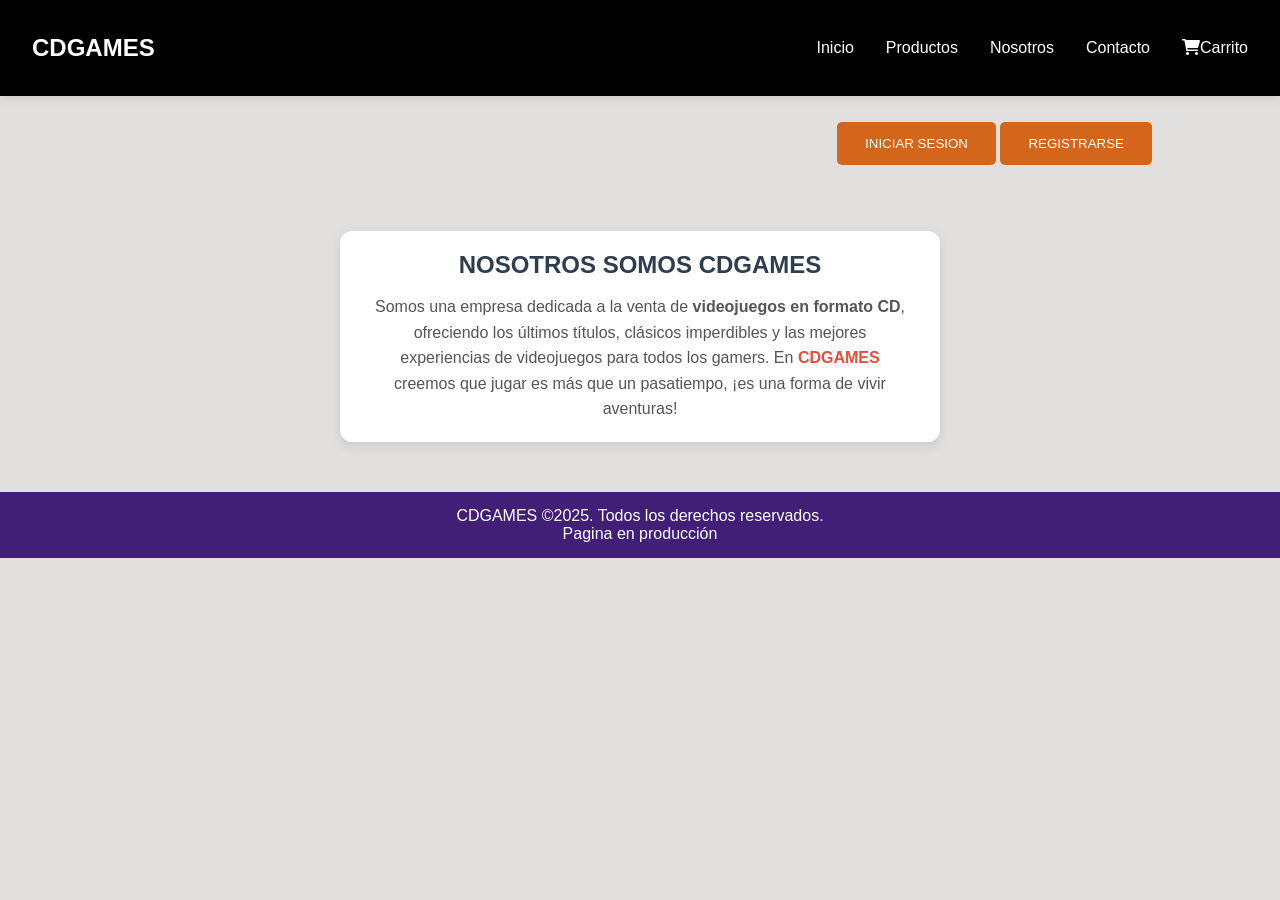
<file: assets/views/nosotros.html>
<!DOCTYPE html>
<html lang="en">

<head>
    <meta charset="UTF-8">
    <meta name="viewport" content="width=device-width, initial-scale=1.0">

    <!-- link de font awesome para iconos -->

    <link rel="stylesheet" href="https://cdnjs.cloudflare.com/ajax/libs/font-awesome/6.0.0/css/all.min.css"
        integrity="sha512-9usAa10IRO0HhonpyAIVpjrylPvoDwiPUiKdWk5t3PyolY1cOd4DSE0Ga+ri4AuTroPR5aQvXU9xC6qOPnzFeg=="
        crossorigin="anonymous" referrerpolicy="no-referrer" />

    <!-- link del archivo css -->

    <link rel="stylesheet" href="../css/style.css">

    <title>CDGAMES - Nosotros</title>
</head>

<body>
    <!-- Header - Navbar -->

    <header>
        <nav>
            <div class="nav-container">
                <a href="#" class="logo">CDGAMES</a>
                <button class="menu-btn" id="menuBtn">☰</button>
                <ul class="nav-links" id="navLinks">
                    <li><a href="index.html">Inicio</a></li>
                    <li><a href="producto.html">Productos</a></li>
                    <li><a href="nosotros.html">Nosotros</a></li>
                    <li><a href="contacto.html">Contacto</a></li>
                    <li><a href="carrito.html">
                        <i class="fa-solid fa-cart-shopping"></i>Carrito
                    </a></li>
                </ul>
            </div>
        </nav>
    </header>

    <!-- Login - Register buttons -->

    <section class="login-links">
        <div class="login">
            <button class="btn-login" id="btnLogin" onclick="irLogin()">
                Iniciar Sesion
            </button>
            <button class="btn-login" id="btnRegister" onclick="irRegister()">
                Registrarse
            </button>
        </div>
    </section>

    <!-- Seccion Nosotros -->

    <div class="info-box">
    <h2>Nosotros somos CDGAMES</h2>
    <p>
      Somos una empresa dedicada a la venta de <strong>videojuegos en formato CD</strong>, 
      ofreciendo los últimos títulos, clásicos imperdibles y las mejores 
      experiencias de videojuegos para todos los gamers.  
      En <span>CDGAMES</span> creemos que jugar es más que un pasatiempo, 
      ¡es una forma de vivir aventuras!
    </p>
  </div>

    <!-- Footer -->

    <footer>CDGAMES ©2025. Todos los derechos reservados.
        <br>
        Pagina en producción
    </footer>


    <!-- Scripts -->
    <script src="../js/index.js"></script>
</body>

</html>
</file>
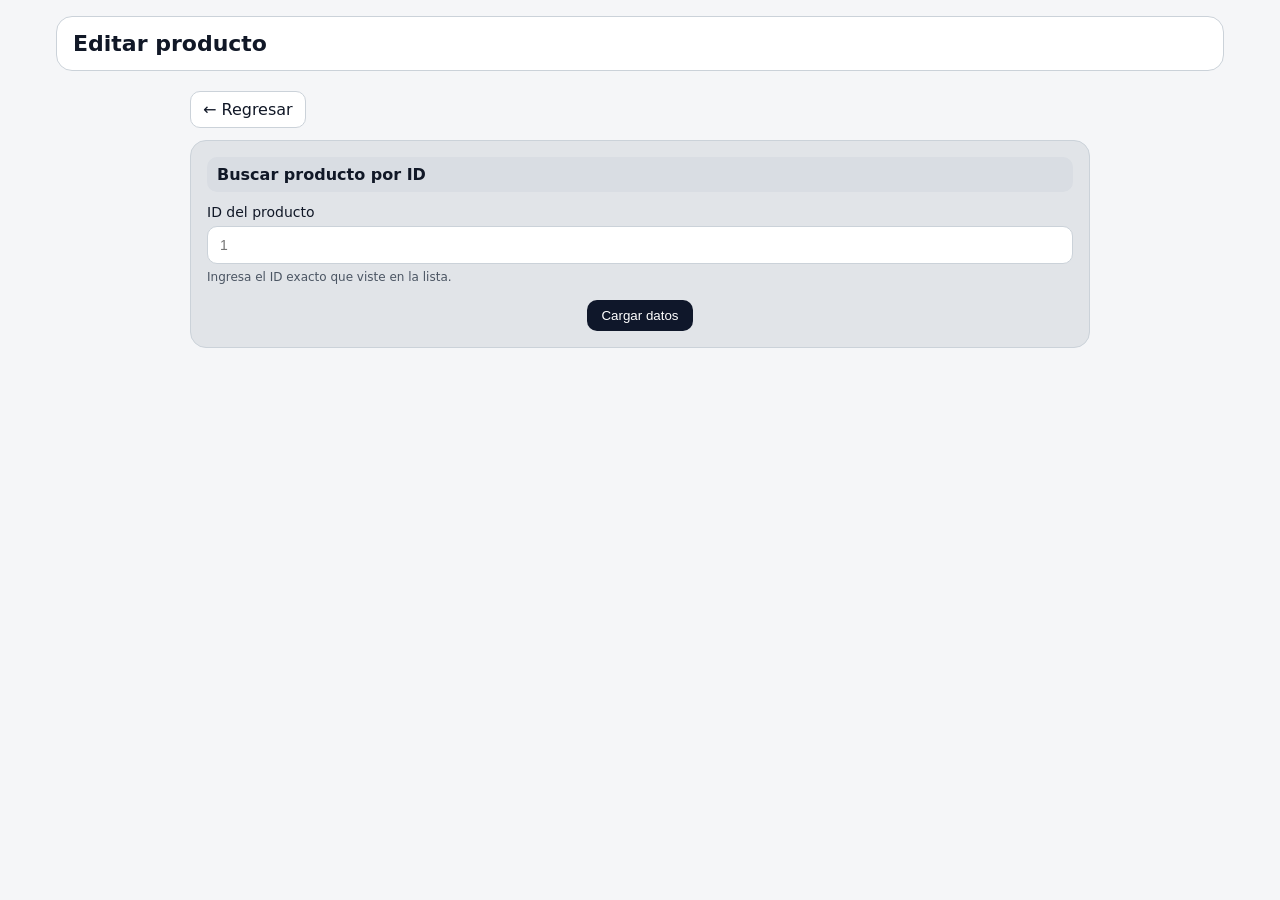
<file: Productos/Editar_producto/admin_editarProducto.html>
<!DOCTYPE html>
<html lang="es">

<head>
  <meta charset="UTF-8" />
  <meta name="viewport" content="width=device-width, initial-scale=1.0" />
  <title>Editar producto | CDGames</title>
  <link rel="stylesheet" href="admin_editarProducto.css" />
</head>

<body>
  <main class="main">
    <header class="topbar">
      <h1>Editar producto</h1>
    </header>

    <section class="content">
      <div class="wrap">
        <!-- Volver al Home -->
        <a class="back-btn" href="../../Home/admin_home.html">← Regresar</a>

        <!-- Mensaje global -->
        <p id="statusMsg" class="status" hidden></p>

        <!-- TARJETA 1: Buscar por ID -->
        <div class="card">
          <div class="card-title">Buscar producto por ID</div>

          <form class="form" id="formBuscar" novalidate>
            <label>
              <span>ID del producto</span>
              <!-- Campo de texto (sin spinner). En móvil abre teclado numérico -->
              <input type="text" id="buscarId" placeholder="1" inputmode="numeric" pattern="[0-9]*" />
              <small class="hint">Ingresa el ID exacto que viste en la lista.</small>
            </label>

            <div class="actions">
              <button type="button" class="btn brand" id="btnBuscar">Cargar datos</button>
            </div>
          </form>

          <p id="searchMsg" class="status" hidden></p>
        </div>

        <!-- TARJETA 2: Datos del producto (oculta hasta cargar) -->
        <div class="card hidden" id="cardDatos">
          <div class="card-title">Datos del producto</div>

          <form class="form" id="formProducto" novalidate>
            <label>
              <span>Nombre del videojuego</span>
              <input type="text" id="nombre" placeholder="Ej: The Last of Us Part II" />
            </label>

            <div class="row">
              <label>
                <span>Precio (CLP)</span>
                <input type="number" id="precio" placeholder="Ej: 34990" min="1" step="1" />
              </label>

              <label>
                <span>Stock (unidades)</span>
                <input type="number" id="stock" placeholder="Ej: 25" min="0" step="1" />
              </label>
            </div>

            <label>
              <span>Plataforma</span>
              <input type="text" id="plataforma" placeholder="Ej: PlayStation / PC / Xbox / Nintendo Switch" />
            </label>

            <label>
              <span>Descripción (opcional)</span>
              <textarea id="descripcion" rows="3" maxlength="300" placeholder="Máx. 300 caracteres"></textarea>
            </label>

            <label>
              <span>Imagen (URL) (opcional)</span>
              <input type="url" id="imagenUrl" placeholder="https://..." />
              <small class="hint">Debe comenzar con http:// o https://</small>
            </label>

            <div class="actions">
              <button type="button" class="btn brand" id="btnGuardar">Guardar cambios</button>
            </div>
          </form>
        </div>
      </div>
    </section>
  </main>

  <script src="admin_editarProducto.js" defer></script>
</body>

</html>
</file>
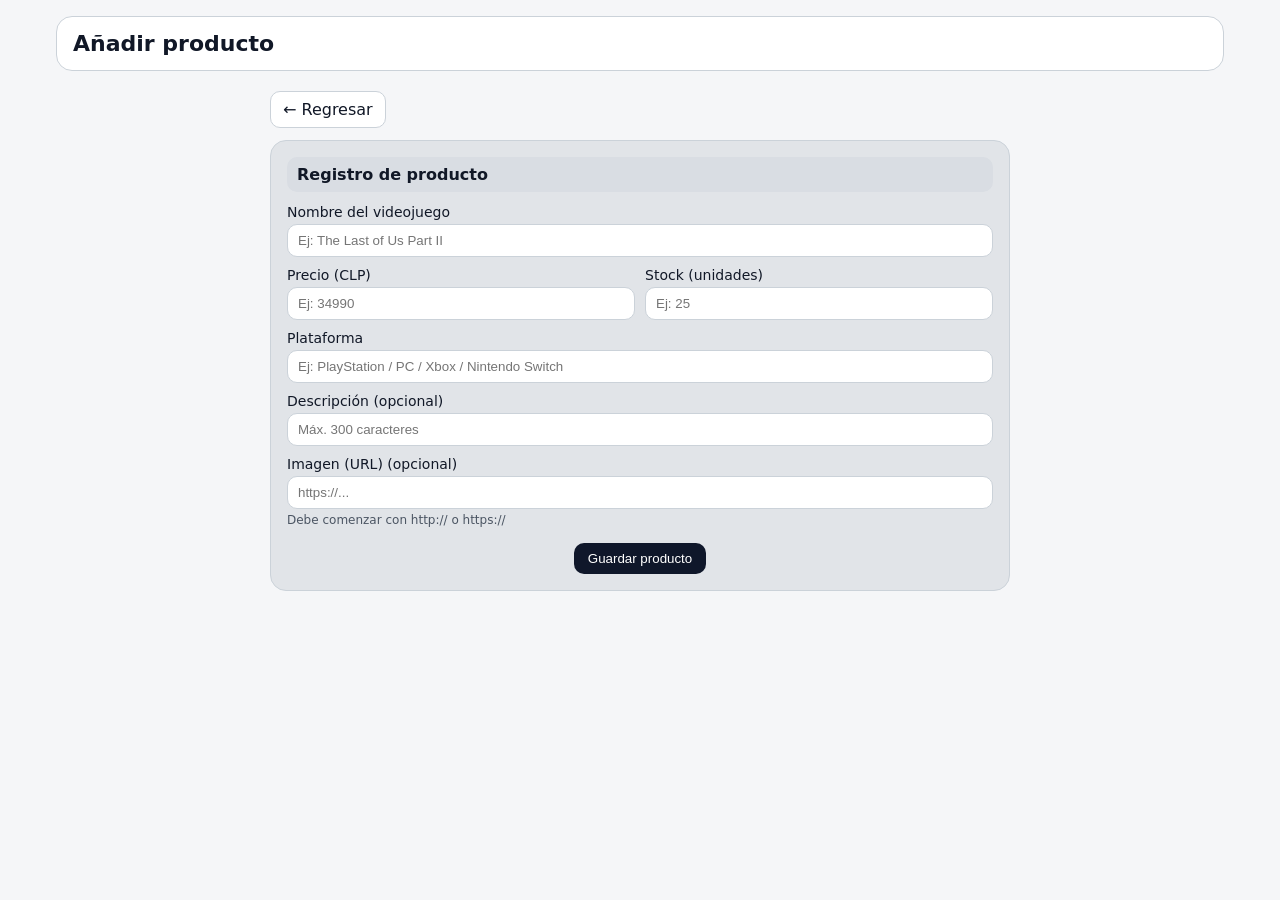
<file: Productos/Nuevo_producto/admin_nuevoProducto.html>
<!DOCTYPE html>
<html lang="es">

<head>
  <meta charset="UTF-8" />
  <meta name="viewport" content="width=device-width, initial-scale=1.0" />
  <title>Añadir producto | CDGames</title>
  <link rel="stylesheet" href="admin_nuevoProducto.css" />
</head>

<body>
  <main class="main">
    <header class="topbar">
      <h1>Añadir producto</h1>
    </header>

    <section class="content">
      <div class="wrap">
        <!-- Botón volver al Home -->
        <a class="back-btn" href="../../Home/admin_home.html">← Regresar</a>

        <!-- Mensaje (lo usa el JS) -->
        <p id="statusMsg" class="status" hidden></p>

        <div class="card">
          <div class="card-title">Registro de producto</div>

          <form class="form" novalidate>
            <label>
              <span>Nombre del videojuego</span>
              <input type="text" placeholder="Ej: The Last of Us Part II" />
            </label>

            <div class="row">
              <label>
                <span>Precio (CLP)</span>
                <input type="text" placeholder="Ej: 34990" />
              </label>

              <label>
                <span>Stock (unidades)</span>
                <input type="text" placeholder="Ej: 25" />
              </label>
            </div>

            <label>
              <span>Plataforma</span>
              <input type="text" placeholder="Ej: PlayStation / PC / Xbox / Nintendo Switch" />
            </label>

            <label class="wide">
              <span>Descripción (opcional)</span>
              <input type="text" placeholder="Máx. 300 caracteres" />
            </label>

            <label class="wide">
              <span>Imagen (URL) (opcional)</span>
              <input type="text" placeholder="https://..." />
              <small class="hint">Debe comenzar con http:// o https://</small>
            </label>

            <div class="actions">
              <button type="button" class="btn brand">Guardar producto</button>
            </div>
          </form>
        </div>

      </div>
    </section>
  </main>

  <!-- Conexión al JS -->
  <script src="admin_nuevoProducto.js" defer></script>
</body>

</html>
</file>
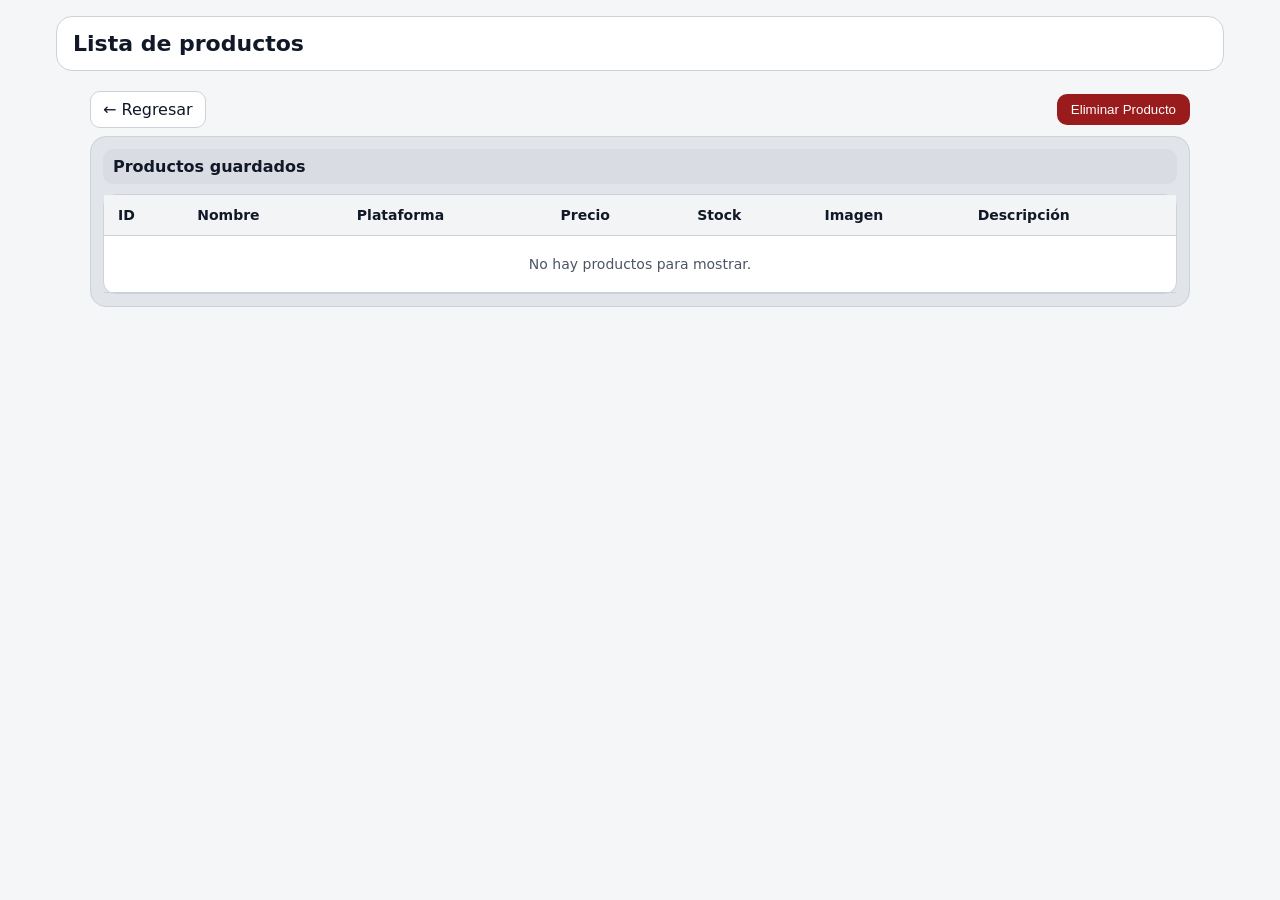
<file: Productos/Ver_productos/admin_verProductos.html>
<!DOCTYPE html>
<html lang="es">
<head>
  <meta charset="UTF-8" />
  <meta name="viewport" content="width=device-width, initial-scale=1.0"/>
  <title>Lista de productos | CDGames</title>
  <link rel="stylesheet" href="admin_verProductos.css" />
</head>
<body>
  <main class="main">
    <header class="topbar">
      <h1>Lista de productos</h1>
    </header>

    <section class="content">
      <div class="wrap">
        <!-- Barra de acciones: extremos separados -->
        <div class="actions-top">
          <div class="left">
            <a class="back-btn" href="../../Home/admin_home.html">← Regresar</a>
          </div>
          <div class="right">
            <button id="btnEliminar" class="btn danger" disabled>Eliminar Producto</button>
          </div>
        </div>

        <!-- Mensaje de estado bajo la barra -->
        <p id="statusMsg" class="status" hidden></p>

        <!-- Tabla -->
        <div class="table-card">
          <div class="table-head">Productos guardados</div>

          <div class="table-wrap">
            <table class="table" aria-label="Tabla de productos">
              <thead>
                <tr>
                  <th>ID</th>
                  <th>Nombre</th>
                  <th>Plataforma</th>
                  <th>Precio</th>
                  <th>Stock</th>
                  <th>Imagen</th>
                  <th>Descripción</th>
                </tr>
              </thead>
              <tbody id="tbodyProductos">
                <tr class="empty">
                  <td colspan="7">No hay productos para mostrar.</td>
                </tr>
              </tbody>
            </table>
          </div>
        </div>

      </div>
    </section>
  </main>

  <script src="admin_verProductos.js" defer></script>
</body>
</html>
</file>
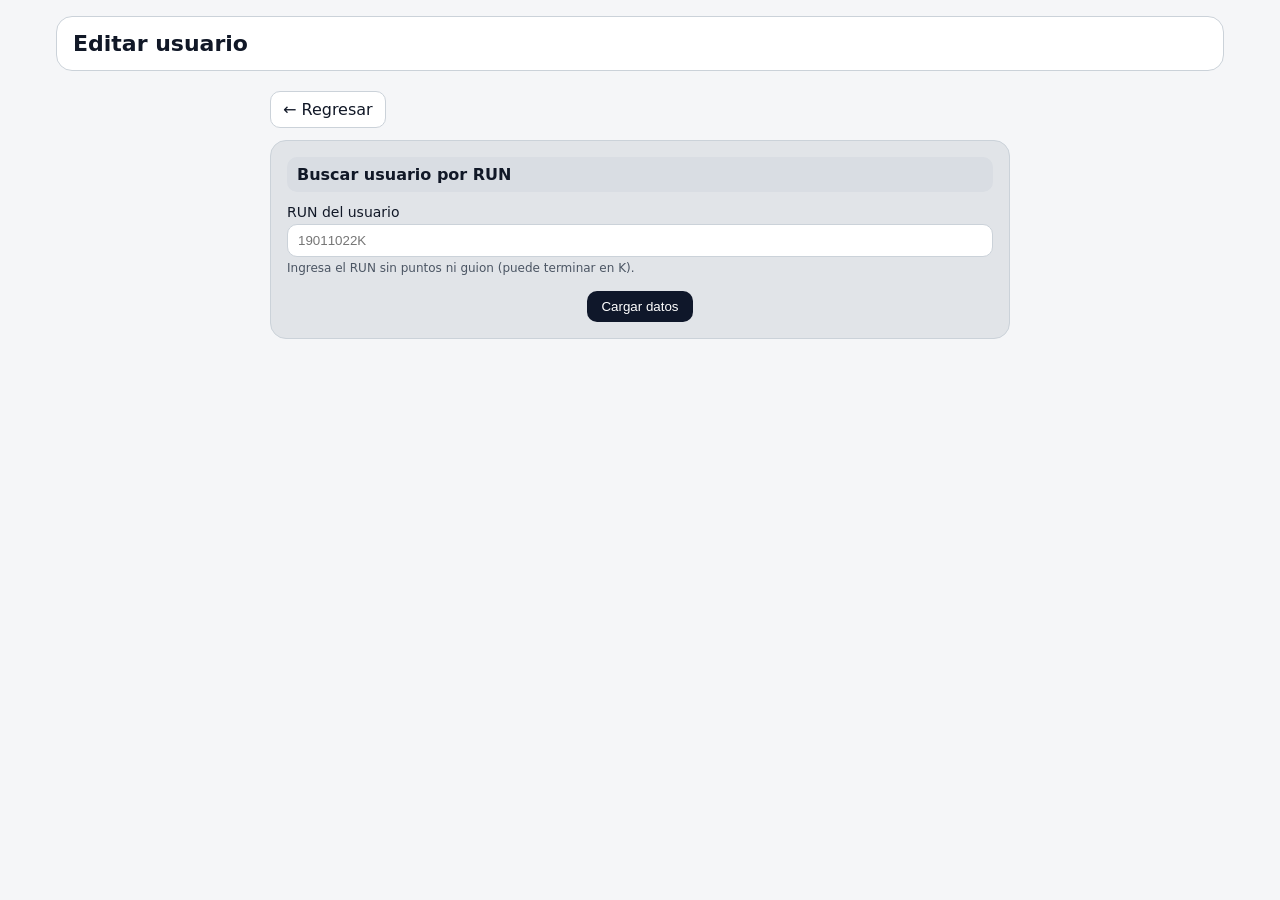
<file: Usuarios/Editar_usuario/admin_editarUsuario.html>
<!DOCTYPE html>
<html lang="es">

<head>
  <meta charset="UTF-8" />
  <meta name="viewport" content="width=device-width, initial-scale=1.0" />
  <title>Editar Usuario | CDGames</title>
  <link rel="stylesheet" href="admin_editarUsuario.css" />
</head>

<body>
  <main class="main">
    <header class="topbar">
      <h1>Editar usuario</h1>
    </header>

    <section class="content">
      <div class="wrap">

        <!-- volver al Home -->
        <a class="back-btn" href="../../Home/admin_home.html">← Regresar</a>

        <!-- Mensaje global -->
        <p id="statusGlobal" class="status" hidden></p>

        <!-- TARJETA 1: Buscar por RUN -->
        <div class="card">
          <div class="card-title">Buscar usuario por RUN</div>

          <form class="form" id="searchForm" novalidate>
            <label>
              <span>RUN del usuario</span>
              <input id="buscarRun" type="text" placeholder="19011022K" />
              <small class="hint">Ingresa el RUN sin puntos ni guion (puede terminar en K).</small>
            </label>

            <div class="actions">
              <button type="button" id="btnBuscar" class="btn brand">Cargar datos</button>
            </div>
          </form>

          <p id="searchMsg" class="status" hidden></p>
        </div>

        <!-- TARJETA 2: Formulario de edición (oculta) -->
        <div id="editCard" class="card hidden">
          <div class="card-title">Datos del usuario</div>

          <form class="form" id="editForm" novalidate>
            <div class="row">
              <label>
                <span>Nombre</span>
                <input id="nombre" type="text" placeholder="Nombre" />
              </label>

              <label>
                <span>Apellidos</span>
                <input id="apellidos" type="text" placeholder="Apellidos" />
              </label>
            </div>

            <label>
              <span>Correo electrónico</span>
              <input id="correo" type="text" placeholder="usuario@gmail.com" />
              <small class="hint">Solo se permite @gmail.com.</small>
            </label>

            <label>
              <span>Fecha de nacimiento (opcional)</span>
              <input id="nacimiento" type="text" placeholder="AAAA-MM-DD" />
            </label>

            <label class="wide">
              <span>Dirección</span>
              <input id="direccion" type="text" placeholder="Calle, número, depto" />
            </label>

            <div class="row">
              <label>
                <span>Región</span>
                <input id="region" type="text" placeholder="Metropolitana" />
              </label>

              <label>
                <span>Comuna</span>
                <input id="comuna" type="text" placeholder="Maipú" />
              </label>
            </div>

            <div class="actions">
              <button type="button" id="btnGuardar" class="btn brand">Guardar cambios</button>
            </div>
          </form>

          <p id="editMsg" class="status" hidden></p>
        </div>

      </div>
    </section>
  </main>

  <!-- JS de Editar Usuario -->
  <script src="admin_editarUsuario.js" defer></script>
</body>

</html>
</file>
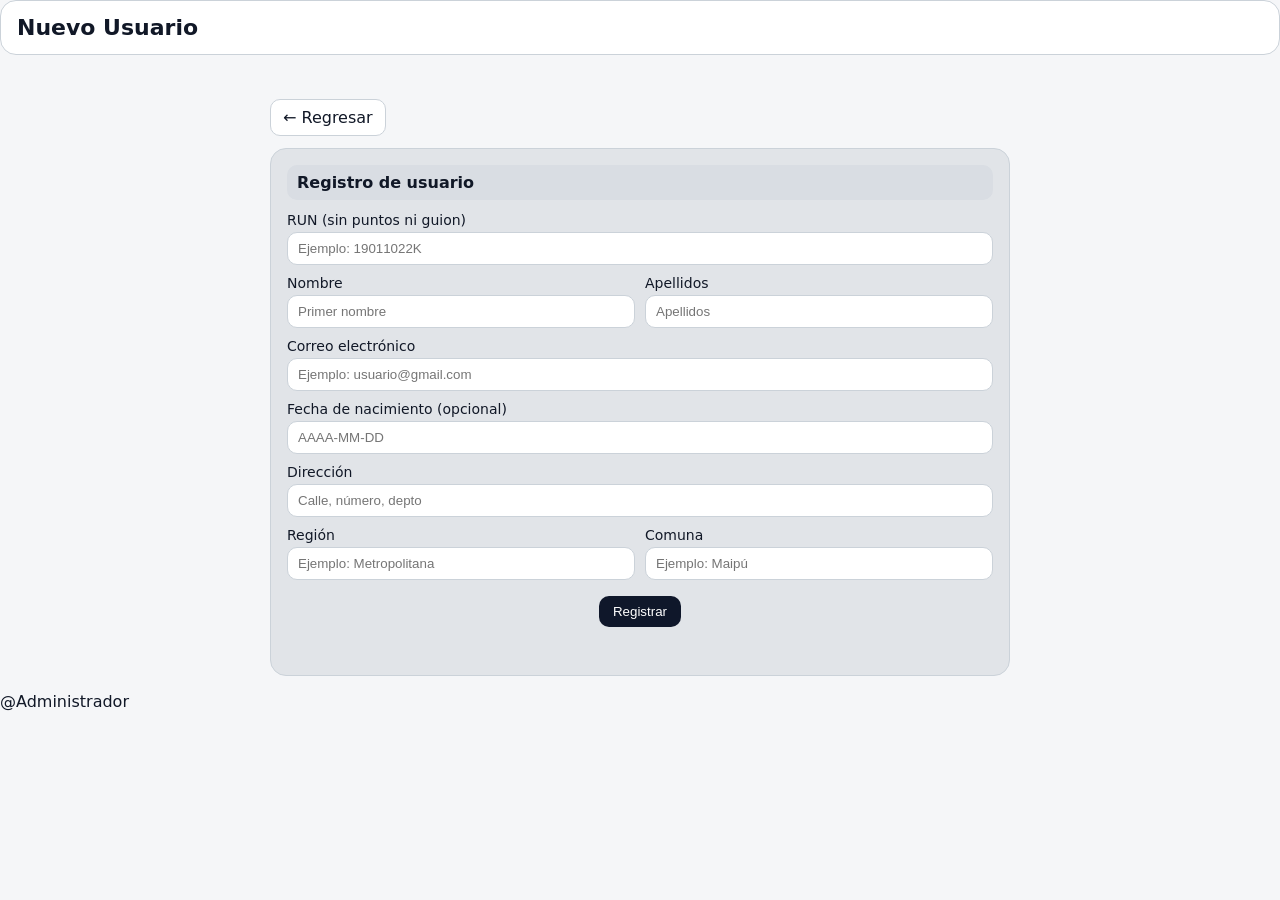
<file: Usuarios/Nuevo_usuario/admin_nuevoUsuario.html>
<!DOCTYPE html>
<html lang="es">

<head>
  <meta charset="UTF-8" />
  <meta name="viewport" content="width=device-width, initial-scale=1.0" />
  <title>Nuevo Usuario | CDGames</title>

  <!-- Estilos de esta vista -->
  <link rel="stylesheet" href="admin_nuevoUsuario.css" />
</head>

<body>
  <!--encabezado de la pagina-->
  <header class="topbar">
    <h1>Nuevo Usuario</h1>
  </header>
  <main class="main">
    <section class="content">
      <div class="wrap">
        <!-- Botón para volver al Home -->
        <a class="back-btn" href="../../Home/admin_home.html" aria-label="Regresar al Home">← Regresar</a>

        <div class="card">
          <div class="card-title">Registro de usuario</div>

          <!-- Formulario dentro de una card -->
          <form class="form" novalidate>
            <label>
              <span>RUN (sin puntos ni guion)</span>
              <input type="text" placeholder="Ejemplo: 19011022K" />
            </label>

            <div class="row">
              <label>
                <span>Nombre</span>
                <input type="text" placeholder="Primer nombre" />
              </label>

              <label>
                <span>Apellidos</span>
                <input type="text" placeholder="Apellidos" />
              </label>
            </div>

            <label>
              <span>Correo electrónico</span>
              <input type="text" placeholder="Ejemplo: usuario@gmail.com" />
            </label>

            <label>
              <span>Fecha de nacimiento (opcional)</span>
              <input type="text" placeholder="AAAA-MM-DD" />
            </label>

            <label>
              <span>Dirección</span>
              <input type="text" placeholder="Calle, número, depto" />
            </label>

            <div class="row">
              <label>
                <span>Región</span>
                <input type="text" placeholder="Ejemplo: Metropolitana" />
              </label>

              <label>
                <span>Comuna</span>
                <input type="text" placeholder="Ejemplo: Maipú" />
              </label>
            </div>

            <div class="actions">
              <button type="button" class="btn brand">Registrar</button>
            </div>
          </form>
        </div>
      </div>
    </section>
  </main>
  <footer>@Administrador</footer>
  <!--JS que valida y guarda en localStorage-->
  <script src="admin_nuevoUsuario.js" defer></script>
</body>

</html>
</file>
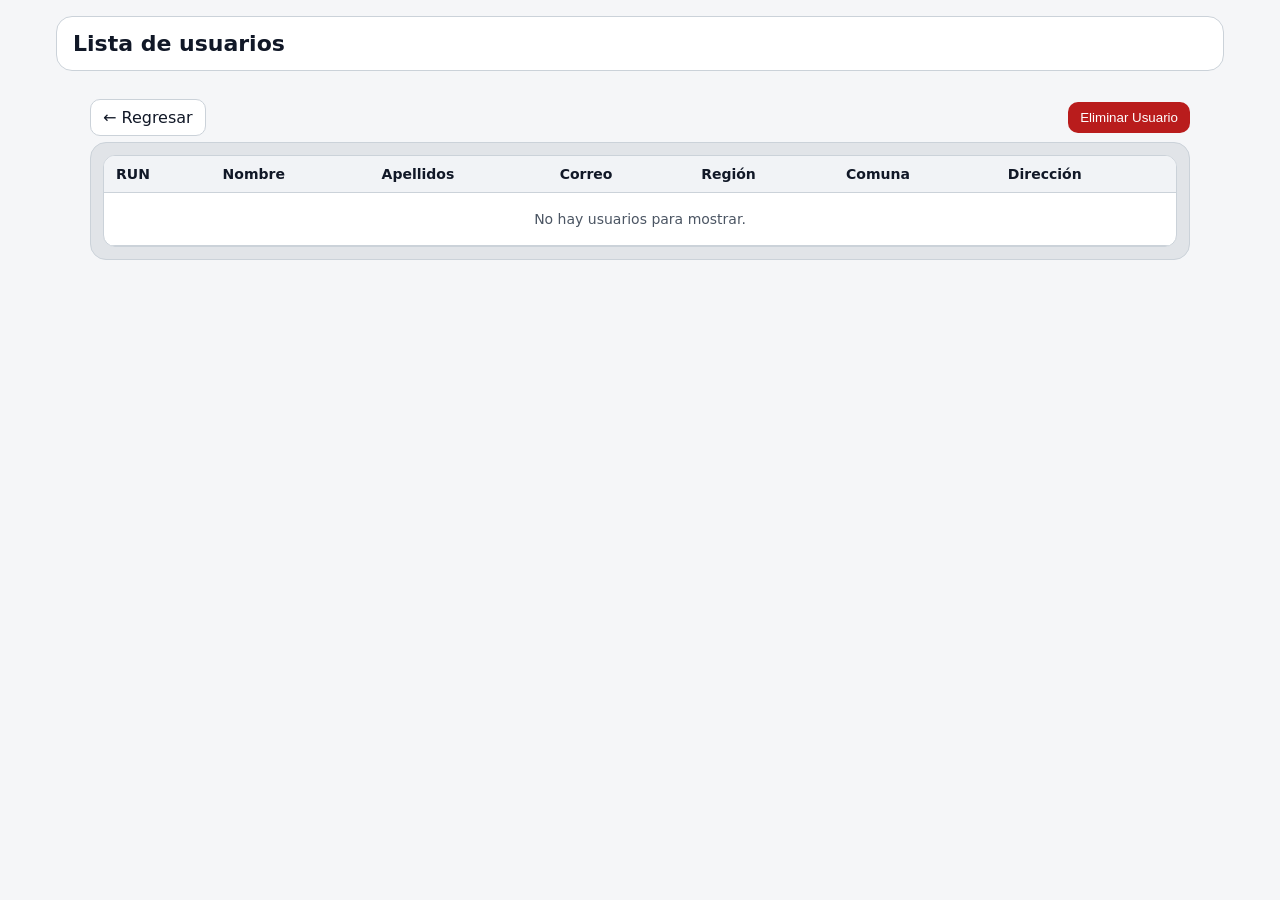
<file: Usuarios/Ver_usuarios/admin_verUsuarios.html>
<!DOCTYPE html>
<html lang="es">

<head>
  <meta charset="UTF-8" />
  <meta name="viewport" content="width=device-width, initial-scale=1.0" />
  <title>Lista de usuarios | CDGames</title>
  <link rel="stylesheet" href="admin_verUsuarios.css" />
</head>

<body>
  <main class="main">
    <header class="topbar">
      <h1>Lista de usuarios</h1>
    </header>

    <section class="content">
      <div class="wrap">
        <div class="actions-bar">
          <a class="back-btn" href="../../Home/admin_home.html">← Regresar</a>

          <div class="actions-right">
            <button type="button" id="btnDelete" class="btn danger">Eliminar Usuario</button>
          </div>
        </div>

        <p id="statusMsg" class="status" hidden></p>

        <div class="card">
          <div class="table-wrap">
            <table class="table" id="usuariosTable" aria-label="Listado de usuarios">
              <thead>
                <tr>
                  <th>RUN</th>
                  <th>Nombre</th>
                  <th>Apellidos</th>
                  <th>Correo</th>
                  <th>Región</th>
                  <th>Comuna</th>
                  <th>Dirección</th>
                </tr>
              </thead>
              <tbody>
                <tr class="placeholder">
                  <td colspan="7">No hay usuarios para mostrar.</td>
                </tr>
              </tbody>
            </table>
          </div>
        </div>

      </div>
    </section>
  </main>

  <!-- Si ya tienes el JS de esta vista, déjalo enlazado -->
  <script src="admin_verUsuarios.js" defer></script>
</body>

</html>
</file>
<file: assets/css/style.css>
*{
    padding: 0;
    margin: 0;
    box-sizing: border-box;
    font-family: 'Segoe UI', sans-serif;
}

body {
    background: #e2dfdf;
}

/* CSS PARA HEADER - NAVBAR */

nav {
    background-color: #000000;
    box-shadow: 0 2px 10px rgba(0, 0, 0, 0.1);
    padding: 1rem 2rem;
}

.nav-container {
    display: flex;
    justify-content: space-between;
    align-items: center;
    max-width: 12000px;
    height: 4rem;
    margin: 0 auto;
}

.logo{
    color: #fff;
    font-weight: bold;
    font-size: 1.5rem;
    text-decoration: none;
}

.nav-links {
    display: flex;
    align-items: center;
    gap: 2rem;
    list-style: none;
    transition: all 0.3s ease;
}

.nav-links a{
    color: #fff;
    text-decoration: none;
    font-weight: 500;
    transition: all 0.2s;
}

.nav-links a:hover{
    opacity: 0.8;
    transform: translateY(-2px);
}

.menu-btn {
    display: none;
    background: none;
    border: none;
    color: #fff;
    font-size: 1.5rem;
    cursor: pointer;
}

/* CSS PARA BOTONES DE LOGIN Y REGISTER */

.login-links {
    display: flex;
    justify-content: flex-end;
    padding-top: 1rem;
    padding-bottom: 1rem;
    width: 80%;
    gap: 10px;
    margin: 10px 10%;
}
.login button{
    background-color: rgb(212, 102, 28);
    border: none; 
    color: white; 
    padding: 14px 28px; 
    cursor: pointer; 
    border-radius: 5px;
    text-transform: uppercase;
}

/* CSS PARA CARRUSEL DE IMAGENES */

.slider-container {
    display: flex;
    width: 80%;
    margin: 10px 10%;
    max-height: 50rem;
    overflow-x: scroll;
    scroll-snap-type: x mandatory;
}

.slider-container img {
    flex: 0 0 100%;
    width: 100%;
    object-fit: cover;
    scroll-snap-align: center;
}


h2{
    display: flex;
    justify-content: center;
    text-transform: uppercase;
    color: #fff;
}


/* CSS PARA CARDS */

.cards-container {
    width: 80%;
    margin: 0 10%;
    padding-top: 1rem;
    padding-bottom: 1rem;
}

.cards-productos {
      display: grid;
  grid-template-columns: repeat(auto-fit, minmax(200px, 1fr));
  gap: 20px;
  max-width: 1200px; /* 200px * 4 + gaps aprox */
  margin: 0 auto;
    }
    .card {
      background: white;
      border-radius: 12px;
      box-shadow: 0 4px 6px rgba(0,0,0,0.1);
      overflow: hidden;
      transition: transform 0.2s;
    }
    .card:hover {
      transform: translateY(-5px);
    }
    .card img {
      width: 100%;
      height: 250px;
      object-fit: cover;
    }
    .card-body {
      padding: 15px;
    }
    .card h3 {
      margin: 0 0 10px;
      font-size: 20px;
      color: #333;
    }
    .card p {
      font-size: 14px;
      color: #555;
      margin-bottom: 10px;
    }
    .price {
      font-weight: bold;
      color: #0077cc;
    }

.btn-ver-mas {
    display: flex;
    justify-content: center;
    padding-top: 1rem;
    padding-bottom: 1rem;
}

.btn-ver-mas button {
    background-color: rgb(212, 102, 28);
    border: none; 
    color: white; 
    padding: 14px 28px; 
    cursor: pointer; 
    border-radius: 5px;
    text-transform: uppercase;
}

#search{
    display: flex;
    justify-self: end;
    padding-top: 10px;
    padding-bottom: 10px;
    border-radius: 5px;
}

/* CSS PARA FOOTER */

footer {
    background-color: #411f77;
    color: white;
    text-align: center;
    padding: 15px 0;
    font-family: Arial, sans-serif;
}

/* SECCION NOSOTROS */

.info-box {
      max-width: 600px;
      margin: 50px auto;
      background: white;
      padding: 20px 30px;
      border-radius: 12px;
      box-shadow: 0 4px 12px rgba(0,0,0,0.1);
      text-align: center;
    }

    .info-box h2 {
      color: #2c3e50;
      margin-bottom: 15px;
    }

    .info-box p {
      color: #555;
      line-height: 1.6;
      font-size: 16px;
    }

    .info-box span {
      color: #e74c3c;
      font-weight: bold;
    }

/* CONTACTO */

.contact-form {
  justify-self: center;
      background: #fff;
      padding: 2rem 2rem;
      margin: 3rem;
      border-radius: 12px;
      box-shadow: 0 4px 8px rgba(0,0,0,0.1);
      width: 350px;
    }

    .contact-form h2 {
      margin-bottom: 1rem;
      text-align: center;
      color: #333;
    }

    .form-group {
      margin-bottom: 1rem;
    }

    .form-group label {
      display: block;
      font-size: 14px;
      margin-bottom: 5px;
      color: #555;
    }

    .form-group input,
    .form-group textarea {
      width: 100%;
      padding: 10px;
      border: 1px solid #ddd;
      border-radius: 8px;
      font-size: 14px;
    }

    .form-group textarea {
      resize: none;
      height: 80px;
    }

    .btn {
      width: 100%;
      padding: 10px;
      border: none;
      border-radius: 8px;
      background: #007bff;
      color: #fff;
      font-size: 16px;
      cursor: pointer;
      transition: background 0.3s;
    }

    .btn:hover {
      background: #0056b3;
    }

    .mensaje {
      margin-top: 1rem;
      text-align: center;
      font-size: 14px;
      display: none;
    }

    .mensaje.exito {
      color: green;
    }

    .mensaje.error {
      color: red;
    }

/* CSS RESPONSIVE */

@media (max-width: 768px){
    .menu-btn {
        display: block;
    }

    .nav-links {
        position: fixed;
        top: 60px;
        left: 0;
        bottom: 62%;
        width: 100%;
        background-color: #000000;
        flex-direction: column;
        clip-path: circle(0px at 90% -10%);
        pointer-events: none;
    }

    .nav-links.active{
        clip-path: circle(1000px at 90% -10%);
        pointer-events: all;
    }

    .nav-links li{
        opacity: 0;
        transform: translateY(20px);
        transition: all 0.3s ease;
    }

    .nav-links.active li{
        opacity: 1;
        transform: translateY(0px);
    }

    .nav-links li:nth-child(1) {transition-delay: 0.1s;}
    .nav-links li:nth-child(2) {transition-delay: 0.2s;}
    .nav-links li:nth-child(3) {transition-delay: 0.3s;}
    .nav-links li:nth-child(4) {transition-delay: 0.4s;}
}
</file>
<file: Productos/Editar_producto/admin_editarProducto.css>
:root {
  --bg: #f5f6f8;
  --panel: #e1e4e8;
  --line: #cbd2d9;
  --text: #111827;
  --muted: #4b5563;
  --brand: #0f172a;
  --hover: #e5e7eb;
  --r: 16px;
}

* {
  box-sizing: border-box;
}

html,
body {
  height: 100%;
}

body {
  margin: 0;
  font-family: Inter, system-ui, -apple-system, Segoe UI, Roboto, Helvetica, Arial, "Noto Sans", sans-serif;
  color: var(--text);
  background: var(--bg);
}

/* ===== Layout sin sidebar ===== */
.main {
  max-width: 1200px;
  margin: 0 auto;
  padding: 16px;
}

.topbar {
  background: #fff;
  border: 1px solid var(--line);
  border-radius: var(--r);
  padding: 14px 16px;
}

.topbar h1 {
  margin: 0;
  font-size: 22px;
}

.content {
  display: flex;
  justify-content: center;
  margin-top: 20px;
}

.wrap {
  width: 100%;
  max-width: 900px;
}

/* Botón volver */
.back-btn {
  display: inline-block;
  text-decoration: none;
  color: var(--text);
  border: 1px solid var(--line);
  background: #fff;
  padding: 8px 12px;
  border-radius: 10px;
  margin-bottom: 12px;
}

.back-btn:hover {
  background: var(--hover);
}

/* Mensajes de estado */
.status {
  margin: 6px 0 10px;
  font-size: 14px;
}

.status.ok {
  color: #065f46;
}

.status.err {
  color: #9b1c1c;
}

/* ===== Tarjetas ===== */
.card {
  background: var(--panel);
  border: 1px solid var(--line);
  border-radius: var(--r);
  padding: 16px;
  margin-bottom: 14px;
}

.card-title {
  background: #d9dde3;
  border-radius: 10px;
  padding: 8px 10px;
  margin-bottom: 12px;
  font-weight: 700;
}

/* ===== Formularios ===== */
.form {
  display: grid;
  gap: 10px;
}

.form label {
  display: grid;
  gap: 6px;
  font-size: 14px;
}

.form input,
.form textarea {
  width: 100%;
  padding: 10px 12px;
  border: 1px solid var(--line);
  border-radius: 10px;
  background: #fff;
  font-size: 14px;
}

/* textarea fijo (sin estirar) */
.form textarea {
  resize: none;
  height: 110px;
  overflow: auto;
}

.hint {
  color: var(--muted);
  font-size: 12px;
}

/* 2 columnas para precio/stock */
.row {
  display: grid;
  grid-template-columns: 1fr 1fr;
  gap: 10px;
}

/* Botones */
.actions {
  display: flex;
  justify-content: center;
  margin-top: 6px;
}

.btn {
  padding: 8px 14px;
  border: 1px solid var(--line);
  border-radius: 10px;
  background: #fff;
  cursor: pointer;
}

.btn.brand {
  background: var(--brand);
  color: #fff;
  border: none;
}

/* mismo tono (sin colores dinámicos) */
.btn.brand:hover {
  background: var(--brand);
}

.btn:disabled {
  opacity: 1;
  cursor: not-allowed;
}

/* Utilidades */
.hidden {
  display: none;
}

/* Quitar flechas de inputs numéricos (precio/stock) */
input[type="number"]::-webkit-outer-spin-button,
input[type="number"]::-webkit-inner-spin-button {
  -webkit-appearance: none;
  margin: 0;
}

input[type="number"] {
  -moz-appearance: textfield;
  /* Firefox */
  appearance: textfield;
  /* Propiedad estándar (evita el warning del linter) */
}

/* Responsive */
@media (max-width: 760px) {
  .wrap {
    max-width: 100%;
  }

  .row {
    grid-template-columns: 1fr;
  }
}
</file>
<file: Productos/Nuevo_producto/admin_nuevoProducto.css>
:root {
  --bg: #f5f6f8;
  --panel: #e1e4e8;
  --line: #cbd2d9;
  --text: #111827;
  --muted: #4b5563;
  --brand: #0f172a;
  --hover: #e5e7eb;
  --r: 16px;
}

* {
  box-sizing: border-box
}

html,
body {
  height: 100%
}

body {
  margin: 0;
  font-family: Inter, system-ui, -apple-system, Segoe UI, Roboto, Helvetica, Arial, "Noto Sans", sans-serif;
  color: var(--text);
  background: var(--bg);
}

/* ===== Layout sin sidebar ===== */
.main {
  max-width: 1200px;
  margin: 0 auto;
  padding: 16px
}

.topbar {
  background: #fff;
  border: 1px solid var(--line);
  border-radius: var(--r);
  padding: 14px 16px;
}

.topbar h1 {
  margin: 0;
  font-size: 22px
}

.content {
  display: flex;
  justify-content: center;
  margin-top: 20px
}

.wrap {
  width: 100%;
  max-width: 740px
}

/* Botón volver */
.back-btn {
  display: inline-block;
  text-decoration: none;
  color: var(--text);
  border: 1px solid var(--line);
  background: #fff;
  padding: 8px 12px;
  border-radius: 10px;
  margin-bottom: 12px;
}

.back-btn:hover {
  background: var(--hover)
}

/* Mensajes (para JS luego) */
.status {
  margin: 6px 0 10px;
  font-size: 14px
}

.status.ok {
  color: #065f46
}

.status.err {
  color: #9b1c1c
}

/* ===== Tarjeta y formulario ===== */
.card {
  background: var(--panel);
  border: 1px solid var(--line);
  border-radius: var(--r);
  padding: 16px;
}

.card-title {
  background: #d9dde3;
  border-radius: 10px;
  padding: 8px 10px;
  margin-bottom: 12px;
  font-weight: 700;
}

.form {
  display: grid;
  gap: 10px
}

.form label {
  display: grid;
  gap: 4px;
  font-size: 14px
}

.form input {
  width: 100%;
  padding: 8px 10px;
  border: 1px solid var(--line);
  border-radius: 10px;
  background: #fff;
}

.hint {
  font-size: 12px;
  color: var(--muted)
}

/* 2 columnas donde convenga */
.row {
  display: grid;
  grid-template-columns: 1fr 1fr;
  gap: 10px
}

.wide {
  grid-column: 1/-1
}

.actions {
  display: flex;
  justify-content: center;
  margin-top: 6px
}

.btn {
  padding: 8px 14px;
  border: 1px solid var(--line);
  border-radius: 10px;
  background: #fff;
  cursor: pointer;
}

.btn.brand {
  background: var(--brand);
  color: #fff;
  border: none
}

/* ===== Responsive ===== */
@media (max-width:800px) {
  .wrap {
    max-width: 100%
  }

  .row {
    grid-template-columns: 1fr
  }
}
</file>
<file: Productos/Ver_productos/admin_verProductos.css>
:root {
  --bg: #f5f6f8;
  --panel: #e1e4e8;
  --line: #cbd2d9;
  --text: #111827;
  --muted: #4b5563;
  --brand: #0f172a;
  --hover: #e5e7eb;
  --r: 16px;
  --danger: #991b1b;
  /* tono fijo del botón eliminar */
}

* {
  box-sizing: border-box
}

html,
body {
  height: 100%
}

body {
  margin: 0;
  font-family: Inter, system-ui, -apple-system, Segoe UI, Roboto, Helvetica, Arial, "Noto Sans", sans-serif;
  color: var(--text);
  background: var(--bg);
}

/* Layout */
.main {
  max-width: 1200px;
  margin: 0 auto;
  padding: 16px
}

.topbar {
  background: #fff;
  border: 1px solid var(--line);
  border-radius: var(--r);
  padding: 14px 16px;
}

.topbar h1 {
  margin: 0;
  font-size: 22px
}

.content {
  display: flex;
  justify-content: center;
  margin-top: 20px
}

.wrap {
  width: 100%;
  max-width: 1100px
}

/* Botones básicos */
.back-btn {
  display: inline-block;
  text-decoration: none;
  color: var(--text);
  border: 1px solid var(--line);
  background: #fff;
  padding: 8px 12px;
  border-radius: 10px;
}

.back-btn:hover {
  background: var(--hover)
}

.btn {
  padding: 8px 14px;
  border: 1px solid var(--line);
  border-radius: 10px;
  background: #fff;
  cursor: pointer;
}

/* Barra de acciones (extremos) */
.actions-top {
  display: flex;
  align-items: center;
  justify-content: space-between;
  margin-bottom: 8px;
}

.actions-top .left,
.actions-top .right {
  display: flex;
  align-items: center
}

/* Mensaje de estado bajo la barra */
.status {
  margin: 0 0 10px 0;
  font-size: 14px
}

.status.ok {
  color: #065f46
}

.status.err {
  color: #9b1c1c
}

/* Botón eliminar: tono fijo (sin cambios dinámicos) */
.btn.danger {
  background: var(--danger);
  color: #fff;
  border: none;
}

.btn.danger:hover {
  background: var(--danger)
}

/* mismo color */
.btn.danger:disabled {
  background: var(--danger);
  /* mismo color */
  color: #fff;
  cursor: not-allowed;
}

/* Tabla */
.table-card {
  background: var(--panel);
  border: 1px solid var(--line);
  border-radius: var(--r);
  padding: 12px;
}

.table-head {
  background: #d9dde3;
  border-radius: 10px;
  font-weight: 700;
  padding: 8px 10px;
  margin-bottom: 10px;
}

.table-wrap {
  overflow: auto
}

.table {
  width: 100%;
  border-collapse: separate;
  border-spacing: 0;
  background: #fff;
  border: 1px solid var(--line);
  border-radius: 12px;
}

.table thead th {
  text-align: left;
  font-weight: 700;
  font-size: 14px;
  color: #111827;
  padding: 12px 14px;
  background: #f3f4f6;
  border-bottom: 1px solid var(--line);
  position: sticky;
  top: 0;
  z-index: 1;
}

.table tbody td {
  padding: 12px 14px;
  border-bottom: 1px solid var(--line);
  font-size: 14px;
}

.table tbody tr:hover {
  background: #fafafa;
  cursor: pointer
}

.table tbody tr.selected {
  outline: 2px solid #3b82f6;
  background: #eef2ff
}

.table tbody tr.empty td {
  text-align: center;
  color: var(--muted);
  padding: 20px 14px
}

/* Miniatura */
.thumb {
  width: 48px;
  height: 48px;
  border-radius: 8px;
  object-fit: cover;
  border: 1px solid var(--line);
  background: #eef0f3;
}

/* Responsive */
@media (max-width: 760px) {
  .wrap {
    max-width: 100%
  }

  .table thead th:nth-child(7),
  .table tbody td:nth-child(7) {
    display: none
  }

  /* Oculta descripción en móvil */
}
</file>
<file: Usuarios/Editar_usuario/admin_editarUsuario.css>
:root {
  --bg: #f5f6f8;
  --panel: #e1e4e8;
  --line: #cbd2d9;
  --text: #111827;
  --muted: #4b5563;
  --brand: #0f172a;
  --hover: #e5e7eb;
  --r: 16px;
}

* {
  box-sizing: border-box
}

html,
body {
  height: 100%
}

body {
  margin: 0;
  font-family: Inter, system-ui, -apple-system, Segoe UI, Roboto, Helvetica, Arial, "Noto Sans", sans-serif;
  color: var(--text);
  background: var(--bg);
}

/* ===== Layout sin sidebar ===== */
.main {
  max-width: 1200px;
  margin: 0 auto;
  padding: 16px
}

.topbar {
  background: #fff;
  border: 1px solid var(--line);
  border-radius: var(--r);
  padding: 14px 16px;
}

.topbar h1 {
  margin: 0;
  font-size: 22px
}

.content {
  display: flex;
  justify-content: center;
  margin-top: 20px
}

.wrap {
  width: 100%;
  max-width: 740px
}

/* Botón volver */
.back-btn {
  display: inline-block;
  text-decoration: none;
  color: var(--text);
  border: 1px solid var(--line);
  background: #fff;
  padding: 8px 12px;
  border-radius: 10px;
  margin-bottom: 12px;
}

.back-btn:hover {
  background: var(--hover)
}

/* Mensajes de estado */
.status {
  margin: 6px 0 10px;
  font-size: 14px
}

.status.ok {
  color: #065f46
}

.status.err {
  color: #9b1c1c
}

/* ===== Tarjetas ===== */
.card {
  background: var(--panel);
  border: 1px solid var(--line);
  border-radius: var(--r);
  padding: 16px;
  margin-bottom: 14px;
}

.card-title {
  background: #d9dde3;
  border-radius: 10px;
  padding: 8px 10px;
  margin-bottom: 12px;
  font-weight: 700;
}

/* ===== Formularios ===== */
.form {
  display: grid;
  gap: 10px
}

.form label {
  display: grid;
  gap: 4px;
  font-size: 14px
}

.form input {
  width: 100%;
  padding: 8px 10px;
  border: 1px solid var(--line);
  border-radius: 10px;
  background: #fff;
}

.hint {
  font-size: 12px;
  color: var(--muted)
}

/* 2 columnas cuando haya espacio */
.row {
  display: grid;
  grid-template-columns: 1fr 1fr;
  gap: 10px
}

.wide {
  grid-column: 1/-1
}

.actions {
  display: flex;
  justify-content: center;
  margin-top: 6px
}

.btn {
  padding: 8px 14px;
  border: 1px solid var(--line);
  border-radius: 10px;
  background: #fff;
  cursor: pointer;
}

.btn.brand {
  background: var(--brand);
  color: #fff;
  border: none
}

/* utilidades */
.hidden {
  display: none
}

/* ===== Responsive ===== */
@media (max-width:800px) {
  .wrap {
    max-width: 100%
  }

  .row {
    grid-template-columns: 1fr
  }
}
</file>
<file: Usuarios/Nuevo_usuario/admin_nuevoUsuario.css>
:root {
  --bg: #f5f6f8;
  --panel: #e1e4e8;
  --line: #cbd2d9;
  --text: #111827;
  --muted: #4b5563;
  --brand: #0f172a;
  --hover: #e5e7eb;
  --r: 16px;
}

* {
  box-sizing: border-box
}

html,
body {
  height: 100%
}

body {
  margin: 0;
  font-family: system-ui, -apple-system, Segoe UI, Roboto, Arial, sans-serif;
  color: var(--text);
  background: var(--bg)
}

/* layout sin sidebar */
.main {
  max-width: 1200px;
  margin: 0 auto;
  padding: 16px
}

.topbar {
  background: #fff;
  border: 1px solid var(--line);
  border-radius: var(--r);
  padding: 14px 16px
}

.topbar h1 {
  margin: 0;
  font-size: 22px
}

/* contenedor centrado del contenido */
.content {
  display: flex;
  justify-content: center;
  margin-top: 20px
}

.wrap {
  width: 100%;
  max-width: 740px
}

/* botón regresar */
.back-btn {
  display: inline-block;
  margin: 8px 0 12px;
  text-decoration: none;
  border: 1px solid var(--line);
  background: #fff;
  padding: 8px 12px;
  border-radius: 10px;
  color: var(--text);
}

.back-btn:hover {
  background: var(--hover)
}

/* tarjeta/formulario compacto */
.card {
  background: var(--panel);
  border: 1px solid var(--line);
  border-radius: var(--r);
  padding: 16px
}

.card-title {
  background: #d9dde3;
  border-radius: 10px;
  padding: 8px 10px;
  margin-bottom: 12px;
  font-weight: 700
}

.form {
  display: grid;
  gap: 10px
}

.form label {
  display: grid;
  gap: 4px;
  font-size: 14px
}

.form input {
  width: 100%;
  padding: 8px 10px;
  border: 1px solid var(--line);
  border-radius: 10px;
  background: #fff
}

.row {
  display: grid;
  grid-template-columns: 1fr 1fr;
  gap: 10px
}

.wide {
  grid-column: 1/-1
}

.actions {
  display: flex;
  justify-content: center;
  margin-top: 6px
}

.btn {
  padding: 8px 14px;
  border: 1px solid var(--line);
  border-radius: 10px;
  background: #fff;
  cursor: pointer
}

.btn.brand {
  background: var(--brand);
  color: #fff;
  border: none
}

/* móvil */
@media (max-width:800px) {
  .row {
    grid-template-columns: 1fr
  }
}
</file>
<file: Usuarios/Ver_usuarios/admin_verUsuarios.css>
:root {
  --bg: #f5f6f8;
  --panel: #e1e4e8;
  --line: #cbd2d9;
  --text: #111827;
  --muted: #4b5563;
  --brand: #0f172a;
  --hover: #e5e7eb;
  --r: 16px;
}

* {
  box-sizing: border-box
}

html,
body {
  height: 100%
}

body {
  margin: 0;
  font-family: Inter, system-ui, -apple-system, Segoe UI, Roboto, Helvetica, Arial, "Noto Sans", sans-serif;
  color: var(--text);
  background: var(--bg);
}

/* ===== layout (sin sidebar) ===== */
.main {
  max-width: 1200px;
  margin: 0 auto;
  padding: 16px
}

.topbar {
  background: #fff;
  border: 1px solid var(--line);
  border-radius: var(--r);
  padding: 14px 16px;
}

.topbar h1 {
  margin: 0;
  font-size: 22px
}

.content {
  display: flex;
  justify-content: center;
  margin-top: 20px
}

.wrap {
  width: 100%;
  max-width: 1100px
}

/* ===== barra de acciones ===== */
.actions-bar {
  display: flex;
  justify-content: space-between;
  align-items: center;
  gap: 12px;
  margin: 8px 0 6px;
}

.actions-right {
  display: flex;
  gap: 12px
}

.back-btn {
  display: inline-block;
  text-decoration: none;
  color: var(--text);
  border: 1px solid var(--line);
  background: #fff;
  padding: 8px 12px;
  border-radius: 10px;
}

.back-btn:hover {
  background: var(--hover)
}

.btn {
  display: inline-block;
  text-decoration: none;
  cursor: pointer;
  border: 1px solid var(--line);
  background: #fff;
  color: var(--text);
  padding: 8px 12px;
  border-radius: 10px;
}

.btn.danger {
  background: #b91c1c;
  color: #fff;
  border: none;
}

/* mensaje de estado */
.status {
  margin: 6px 0 10px;
  font-size: 14px
}

.status.ok {
  color: #065f46
}

.status.err {
  color: #9b1c1c
}

/* ===== tarjeta + tabla ===== */
.card {
  background: var(--panel);
  border: 1px solid var(--line);
  border-radius: var(--r);
  padding: 12px;
}

.table-wrap {
  background: #fff;
  border: 1px solid var(--line);
  border-radius: 12px;
  overflow: auto;
}

.table {
  width: 100%;
  min-width: 720px;
  border-collapse: collapse;
  font-size: 14px;
}

.table th,
.table td {
  padding: 10px 12px;
  border-bottom: 1px solid var(--line);
  text-align: left;
}

.table thead th {
  position: sticky;
  top: 0;
  background: #f1f3f6;
  z-index: 1;
}

.table tbody tr:nth-child(even) {
  background: #fafbfc
}

/* selección de fila */
.table tbody tr {
  cursor: pointer
}

.table tbody tr.selected {
  background: #e8eef7;
  outline: 2px solid var(--brand);
  outline-offset: -2px;
}

.table .placeholder td {
  color: var(--muted);
  text-align: center;
  padding: 18px 12px;
}

/* ===== responsive ===== */
@media (max-width:800px) {
  .wrap {
    max-width: 100%
  }

  .actions-bar {
    flex-direction: column;
    align-items: stretch
  }

  .back-btn,
  .btn {
    text-align: center
  }

  .actions-right {
    justify-content: stretch
  }
}
</file>
